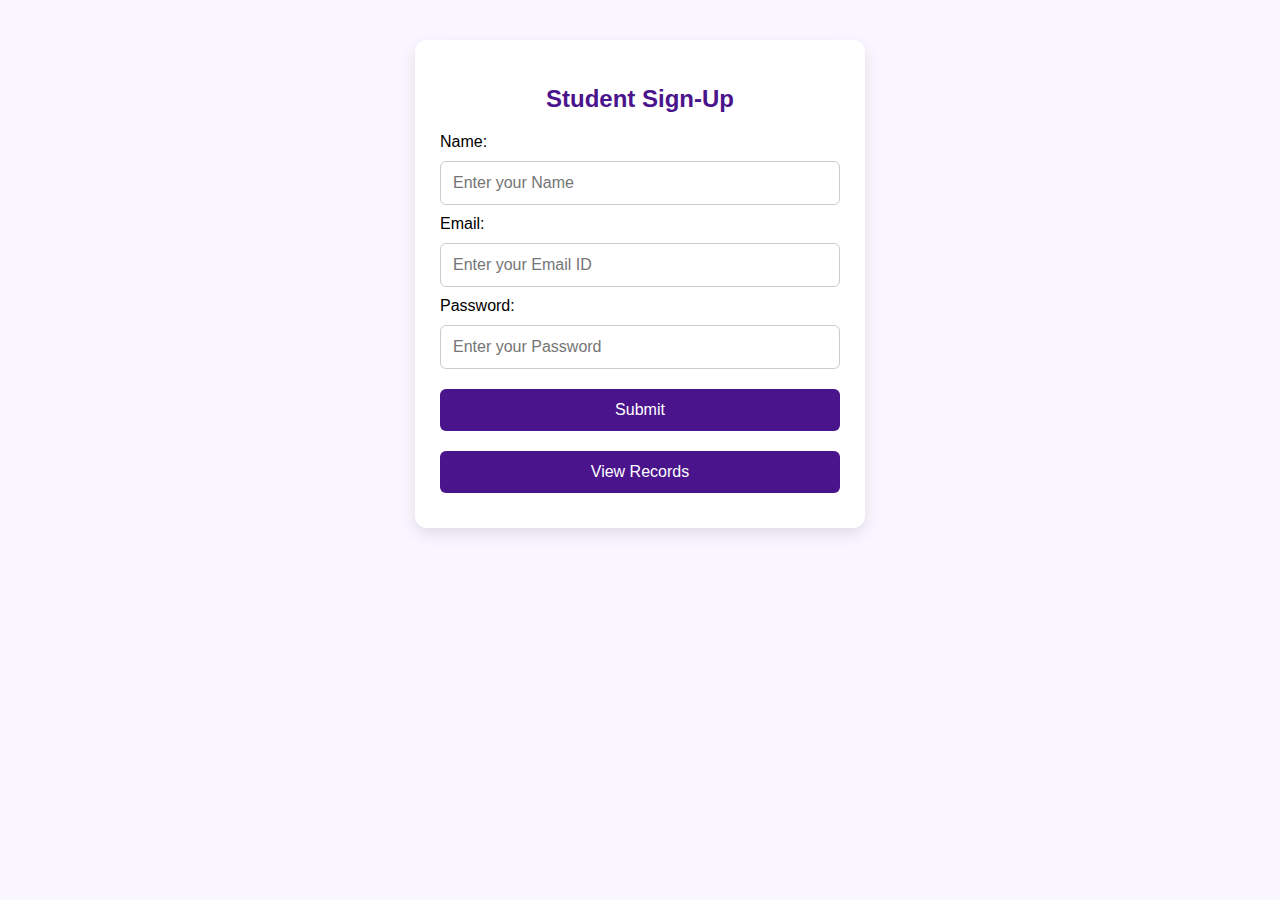
<file: index.html>
<!DOCTYPE html>
<html lang="en">
<head>
  <meta charset="UTF-8" />
  <meta name="viewport" content="width=device-width, initial-scale=1.0"/>
  <title>Student Sign-Up</title>
  <link rel="stylesheet" href="style.css"/>
</head>
<body>
  <div class="container">
    <h2>Student Sign-Up</h2>
    <form id="signup-form">
      <label for="name">Name:</label>
      <input type="text" id="name" required placeholder="Enter your Name">

      <label for="email">Email:</label>
      <input type="email" id="email" required placeholder="Enter your Email ID">

      <label for="password">Password:</label>
      <input type="password" id="password" required placeholder="Enter your Password">

      <button type="submit">Submit</button>
      <button type="button" onclick="window.location.href='records.html'">View Records</button>
    </form>
  </div>

  <!-- Preview Modal -->
  <div class="modal" id="preview-modal">
    <div class="modal-content">
      <h3>Sign-Up Preview</h3>
      <ul id="preview-data"></ul>
      <button onclick="document.getElementById('preview-modal').style.display='none'">Close</button>
    </div>
  </div>

  <script src="script.js"></script>
</body>
</html>
</file>
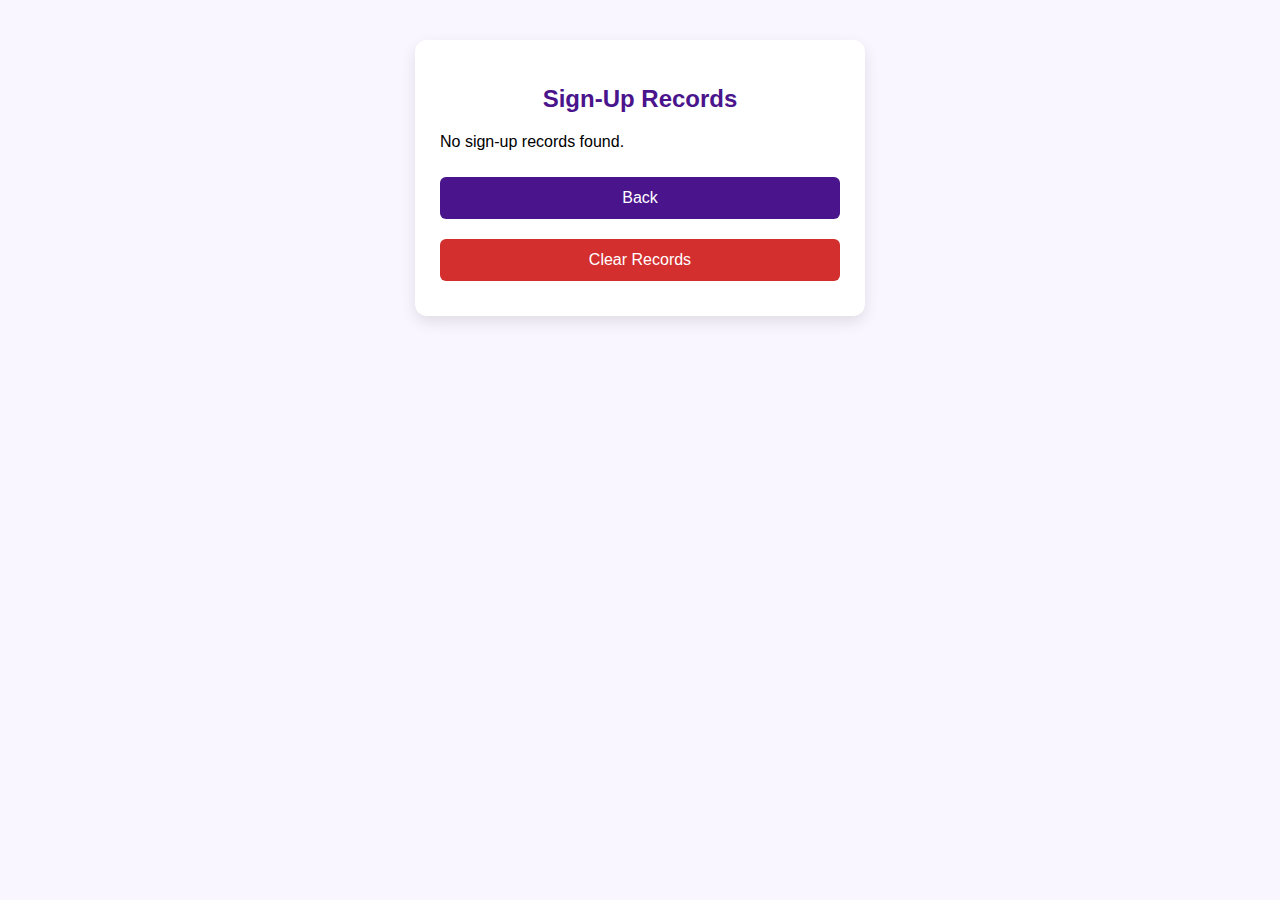
<file: record.html>
<!DOCTYPE html>
<html lang="en">
<head>
  <meta charset="UTF-8">
  <title>Sign-Up Records</title>
  <link rel="stylesheet" href="style.css">
</head>
<body>
  <div class="container">
    <h2>Sign-Up Records</h2>
    <ul id="record-list"></ul>
    <button onclick="window.location.href='index.html'">Back</button>
    <button class="clear-records-btn" id="clear-records-btn">Clear Records</button>
  </div>
  <script src="script.js"></script>
</body>
</html>
</file>
<file: style.css>
body {
    font-family: 'Segoe UI', sans-serif;
    background: #f9f6ff;
    margin: 0;
    padding: 0;
    display: flex;
    justify-content: center;
    align-items: flex-start;
    min-height: 100vh;
  }
  
  .container {
    width: 90%;
    max-width: 400px;
    background: white;
    padding: 25px;
    margin: 40px auto;
    border-radius: 12px;
    box-shadow: 0 6px 15px rgba(0, 0, 0, 0.1);
  }
  
  h2, h3 {
    text-align: center;
    color: #4a148c;
  }
  
  input, button {
    width: 100%;
    box-sizing: border-box;
    padding: 12px;
    margin: 10px 0;
    font-size: 16px;
    border-radius: 6px;
    border: 1px solid #ccc;
  }
  
  button {
    background-color: #4a148c;
    color: white;
    border: none;
    transition: background 0.3s;
    cursor: pointer;
  }
  
  button:hover {
    background-color: #6a1b9a;
  }
  
  ul {
    list-style: none;
    padding: 0;
  }
  
  .modal {
    display: none;
    position: fixed;
    top: 0; left: 0;
    width: 100%; height: 100%;
    background: rgba(0, 0, 0, 0.4);
    justify-content: center;
    align-items: center;
  }
  
  .modal-content {
    background: white;
    padding: 20px;
    width: 90%;
    max-width: 350px;
    border-radius: 10px;
    box-shadow: 0 4px 12px rgba(0, 0, 0, 0.2);
    text-align: center;
  }
  
  .clear-records-btn {
    background-color: #d32f2f;
    margin-top: 10px;
  }
  
  .clear-records-btn:hover {
    background-color: #b71c1c;
  }
</file>
